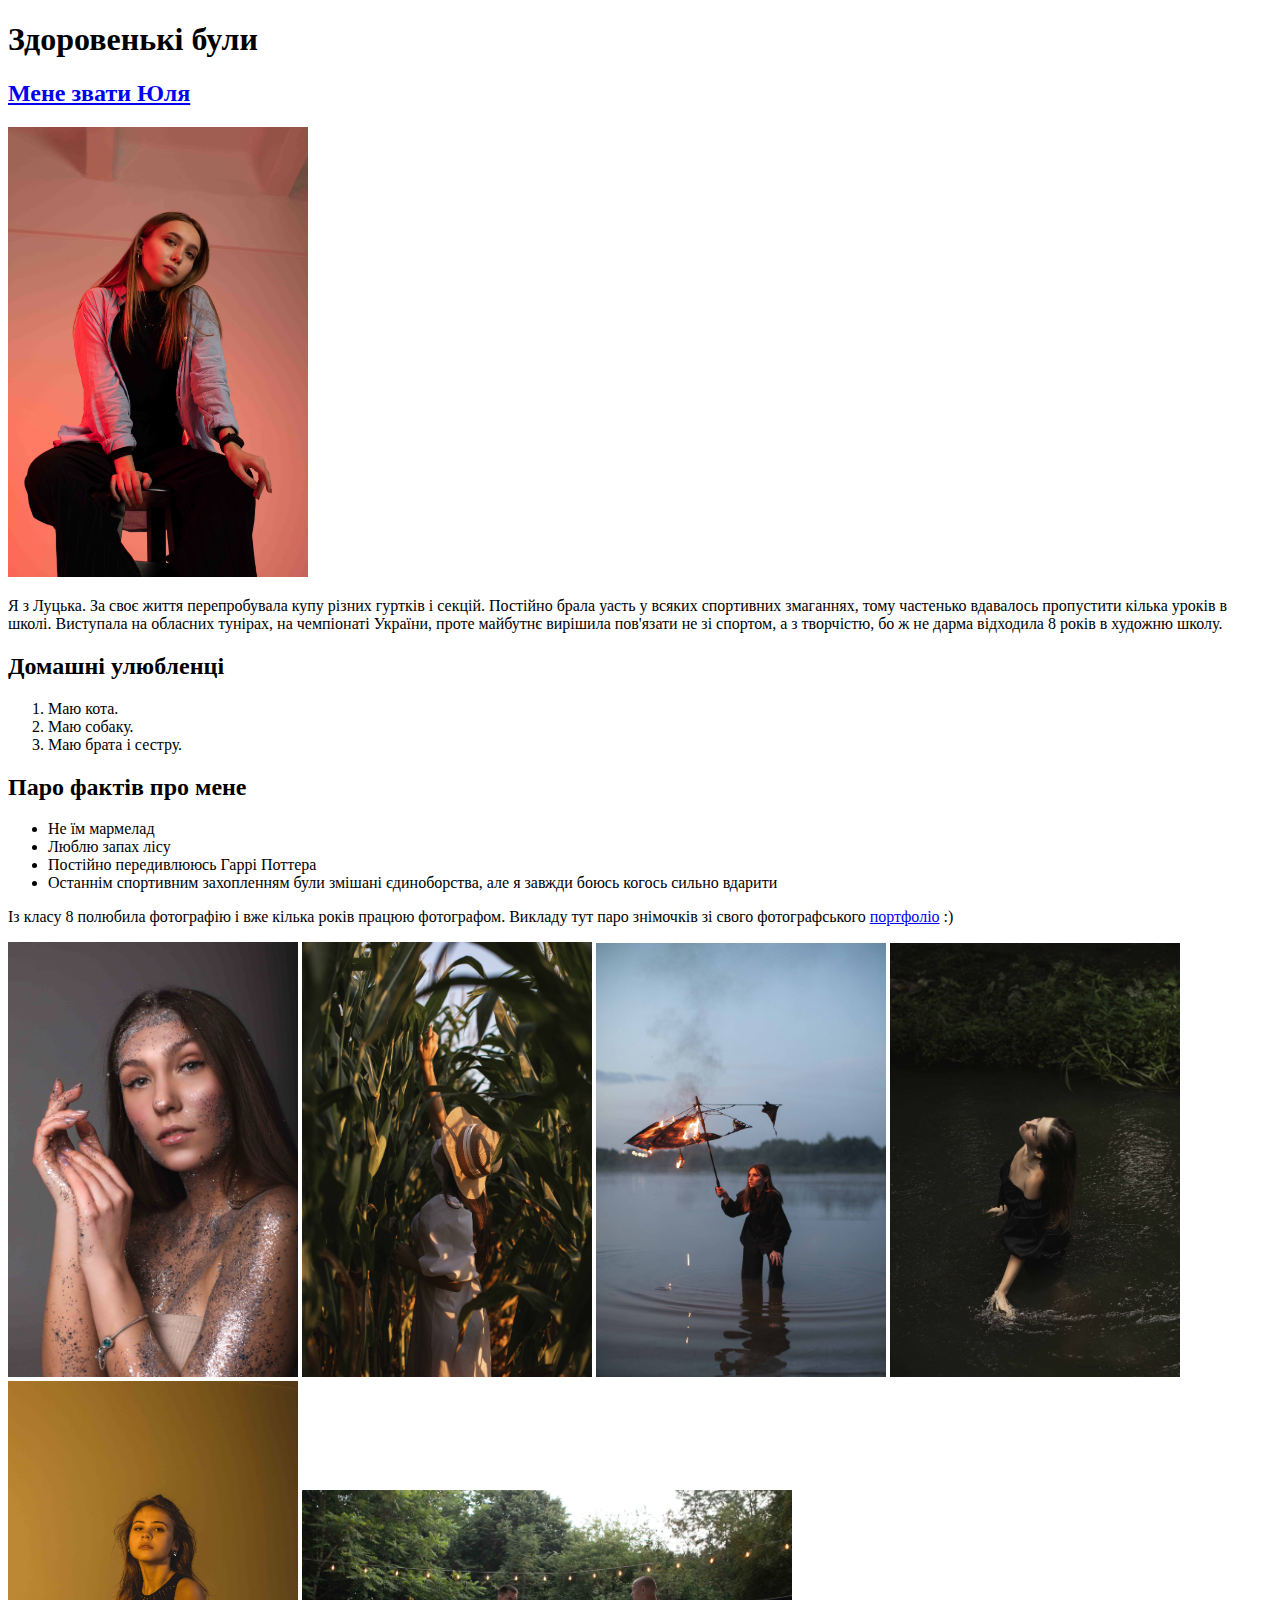
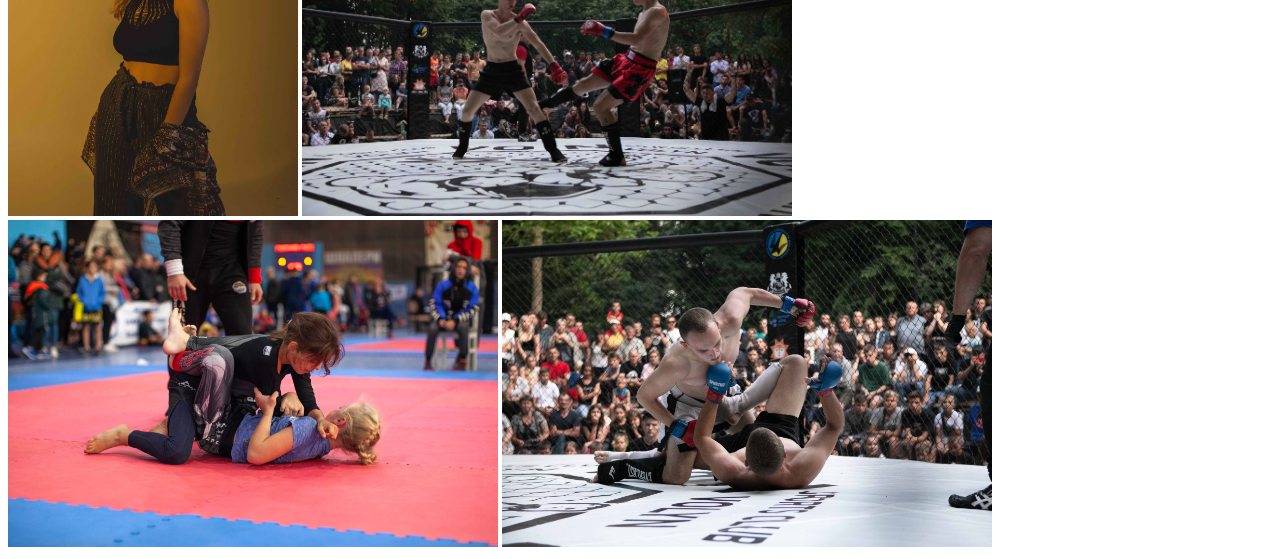
<file: v1/index.html>
<!DOCTYPE html>
<html lang="uk">
<head>
    <meta charset="UTF-8">
    <meta http-equiv="X-UA-Compatible" content="IE=edge">
    <meta name="viewport" content="width=device-width, initial-scale=1.0">
    <title>Моя перша вебсторінка</title>
    <meta name="description" content="Про мене"/>
    <meta property="og:image" content="https://julia2704.github.io/og_image.jpg"/>  
</head>
<body>
    
    <h1>Здоровенькі були</h1>
    
    <h2><a href="https://instagram.com/juliakyryliuk?utm_medium=copy_link" target="_blank">Мене звати Юля</a></h2>  
    
        <img src="ul.jpg" alt="я" width="300">

        <p>
            Я з Луцька. За своє життя перепробувала купу різних гуртків і секцій. Постійно брала уасть у всяких спортивних змаганнях, тому частенько вдавалось пропустити кілька уроків в школі. Виступала на обласних тунірах, на чемпіонаті України, проте майбутнє вирішила пов'язати не зі спортом, а з творчістю, бо ж не дарма відходила 8 років в художню школу. 
        </p>

        <h2>Домашні улюбленці</h2>

        <ol>
            <li>Маю кота.</li>
            <li>Маю собаку.</li>
            <li>Маю брата і сестру.</li>  
        </ol>

        <h2>Паро фактів про мене</h2>

        <ul>
            <li>Не їм мармелад</li>
            <li>Люблю запах лісу</li>
            <li>Постійно передивлююсь Гаррі Поттера</li>
            <li>Останнім спортивним захопленням були змішані єдиноборства, але я завжди боюсь когось сильно вдарити</li>
        </ul>    
        
    
        <p>
            Із класу 8 полюбила фотографію і вже кілька років працюю фотографом. Викладу тут паро знімочків зі свого фотографського <a href="https://instagram.com/kyryliuk_photo?utm_medium=copy_link" target="_blank">портфоліо</a> :)
        </p>

        <img src="nt.jpg" alt="моє" width="290">
        <img src="tn.jpg" alt="моє" width="290">
        <img src="ds.jpg" alt="моє" width="290">
        <img src="vd.jpg" alt="моє" width="290">
        <img src="el.jpg" alt="моє" width="290">
        <img src="ma.jpg" alt="моє" width="490">
        <img src="mma.jpg" alt="моє" width="490">
        <img src="bo.jpg" alt="моє" width="490">
        
        
        
      
    </body>
</html>
</file>
